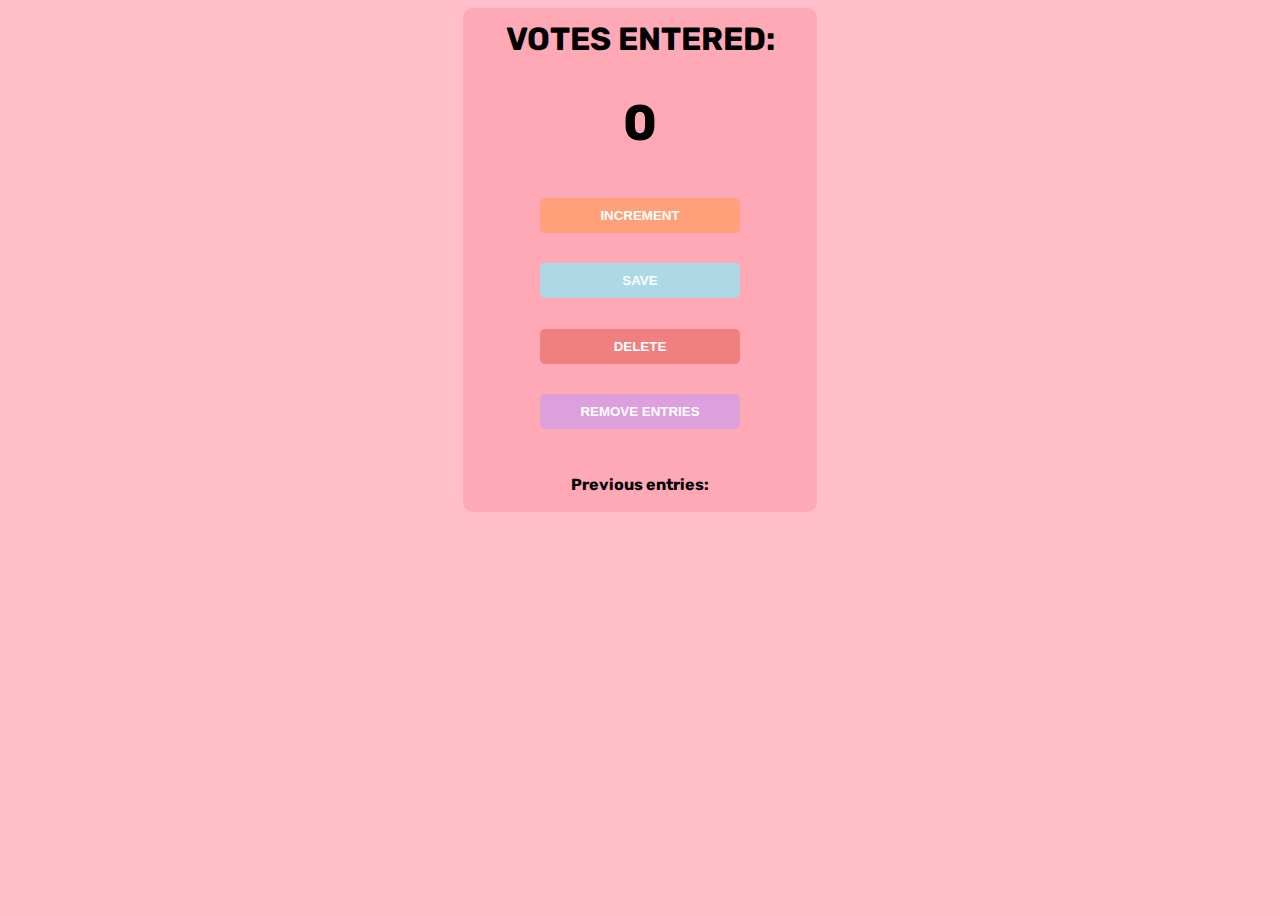
<file: index.html>
<html>
    <head>
        <title>VOTE COUNT</title>
        <link rel="stylesheet" href="index.css">
        <link rel="preconnect" href="https://fonts.googleapis.com">
<link rel="preconnect" href="https://fonts.gstatic.com" crossorigin>
<link href="https://fonts.googleapis.com/css2?family=Inter:ital,opsz,wght@0,14..32,100..900;1,14..32,100..900&family=Kanit:ital,wght@0,100;0,200;0,300;
0,400;0,500;0,600;0,700;0,800;0,900;1,100;1,200;1,300;1,400;1,500;1,600;
1,700;1,800;1,900&family=Rubik:ital,wght@0,300..900;1,300..900&display=swap" rel="stylesheet">
    </head>
    <body>  <div class="container">
        <h1>VOTES ENTERED:</h1>
        <h2 id="count-el">0</h2>
        <button id="increment-btn" onclick="increment()">INCREMENT</button>
        <button id="save-btn" onclick="save()">SAVE</button>
        <button id="del-btn" onclick="remove()">DELETE</button>
        <button id="remove-btn" onclick="entryOut()">REMOVE ENTRIES</button>
        <p id="save-el">Previous entries: </p>
    </div>
        <script src="index.js"></script>
    
    </body>
</html>
</file>
<file: index.css>
body {
    background-image: url("station.jpg");
    background-size: cover;
    font-family: "Rubik", serif;
    font-weight: bold;
    text-align: center;
    background: pink;
    height: 100vh;
}
.container {
    display: flex;
    flex-direction: column;
    align-items: center;    
    justify-content: space-between;
    border-radius: 10px;

    border: 2px solid #ffa8B6;
    background-color: #ffa8B6;
    width: 350px;
    height: 500px;
    margin-right: auto; 
    margin-left: auto;
    
}

h1 {
    margin-top: 10px;
    margin-bottom: 10px;
}

h2 {
    font-size: 50px;
    margin-top: 0;
    margin-bottom: 20px;
}

button {
    border: none;
    padding-top: 10px;
    padding-bottom: 10px;
    color: white;
    font-weight: bold;
    width: 200px;
    margin-bottom: 5px;
    border-radius: 5px;
}

#increment-btn {
    background: lightsalmon;
   cursor: pointer;

}
#increment-btn:hover{
    background: rgb(252, 150, 110);
}
#save-btn {
    background: lightblue;
    cursor: pointer;
}
#save-btn:hover{
    background: rgb(163, 214, 231);
}

#del-btn {

    background: lightcoral;
    cursor: pointer;
}
#del-btn:hover{
    background: rgb(245, 119, 119);
}
#remove-btn {
    background: plum;
    cursor: pointer;
}
#remove-btn:hover{
    background: rgb(224, 149, 224);
}
</file>
